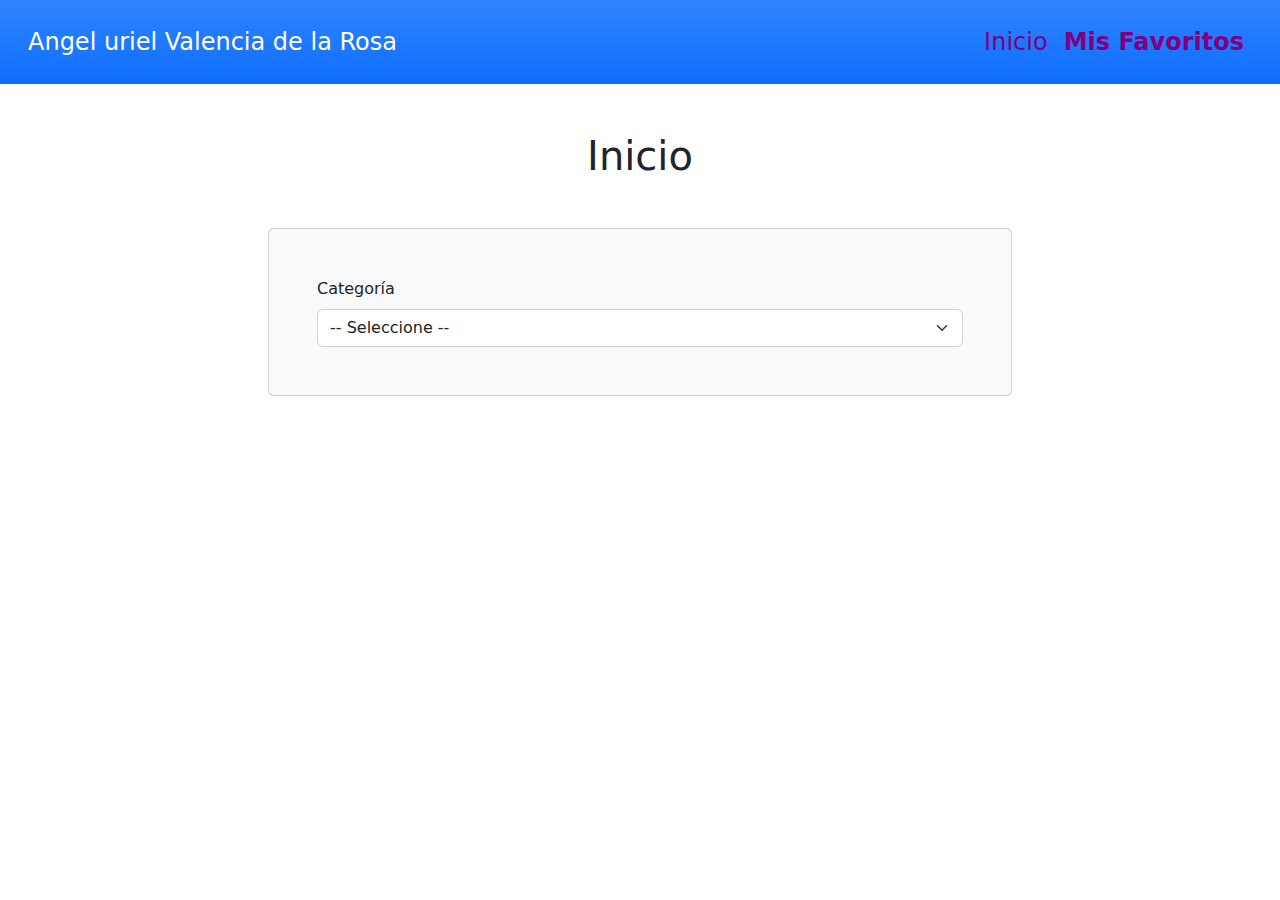
<file: index.html>
<!DOCTYPE html>
<html lang="en">
<head>
    <meta charset="UTF-8">
    <meta http-equiv="X-UA-Compatible" content="IE=edge">
    <meta name="viewport" content="width=device-width, initial-scale=1.0">
    <title>Buscador Recetas Comida</title>
    <link rel="stylesheet" href="css/bootstrap.min.css">
    <style>
        .custom-navbar {
            background-color: rgba(15, 164, 233, 0.479) !important;      
            border: 3px solid purple;               
                       
        }
    </style>
    
</head>
<body>
<style>
        .navbar-nav .nav-link {
            color: #800080 !important; 
        }
        
        .navbar-nav .nav-link.active {
            color: #800080 !important;
            font-weight: bold; 
        }
        
        .navbar-nav .nav-link:hover {
            color: #b300b3 !important; 
            text-decoration: underline; 
        }
    </style>
    <nav class="navbar navbar-expand-lg navbar-dark bg-primary bg-gradient p-3">
        <div class="container-fluid">
            <a class="navbar-brand fs-4" href="index.html">Angel uriel Valencia de la Rosa</a>

            <button class="navbar-toggler" type="button" data-bs-toggle="collapse" data-bs-target="#navbarNavDropdown" aria-controls="navbarNavDropdown" aria-expanded="false" aria-label="Toggle navigation">
                <span class="navbar-toggler-icon"></span>
            </button>

            <div class="collapse navbar-collapse justify-content-end" id="navbarNavDropdown">
                <ul class="navbar-nav">
                    <li class="nav-item">
                        <a class="nav-link fs-4" href="index.html">Inicio</a>
                    </li>
                    <li class="nav-item">
                        <a class="nav-link fs-4 active" aria-current="page"  href="favoritos.html">Mis Favoritos</a>
                    </li>
                </ul>
            </div>

        </div>
    </nav>

    <main class="mt-5 container-lg">
        <h2 class="text-center fs-1">Inicio</h2>
  
        <div class="d-md-flex justify-content-md-center mt-5 ">
            <form class="card col-md-8 bg-light p-5">
                <div>
                    <label for="categorias" class="form-label">Categoría</label>
                    <select id="categorias" class="form-select">
                        <option selected>-- Seleccione --</option>
                    </select>
                </div>
            </form>
        </div>
        <div id="resultado" class="mt-5 row"></div>
    </main>


    <div class="modal fade" id="modal" data-bs-backdrop="static" data-bs-keyboard="false" tabindex="-1" aria-hidden="true">
        <div class="modal-dialog modal-dialog-scrollable">
            <div class="modal-content">
                <div class="modal-header">
                    <h1 class="modal-title fs-3 font-bold" id="staticBackdropLabel"></h1>
                    <button type="button" class="btn-close" data-bs-dismiss="modal" aria-label="Close"></button>
                </div>
                <div class="modal-body"></div>
                <div class="modal-footer flex justify-content-between"></div>
            </div>
        </div>
    </div>

    
    <div class="toast-container position-fixed top-0 end-0 p-3">
        <div id="toast" class="toast" role="alert" aria-live="assertive" aria-atomic="true">
            <div class="toast-header bg-danger text-white">
                <strong class="me-auto text-white">App Recetas</strong>
                <button type="button" class="btn-close btn-close-white" data-bs-dismiss="toast" aria-label="Close"></button>
            </div>
            <div class="toast-body"></div>
        </div>
    </div>

  

    <script src="js/bootstrap.bundle.min.js"></script>
    <script src="js/app.js"></script>
</body>
</html>
</file>
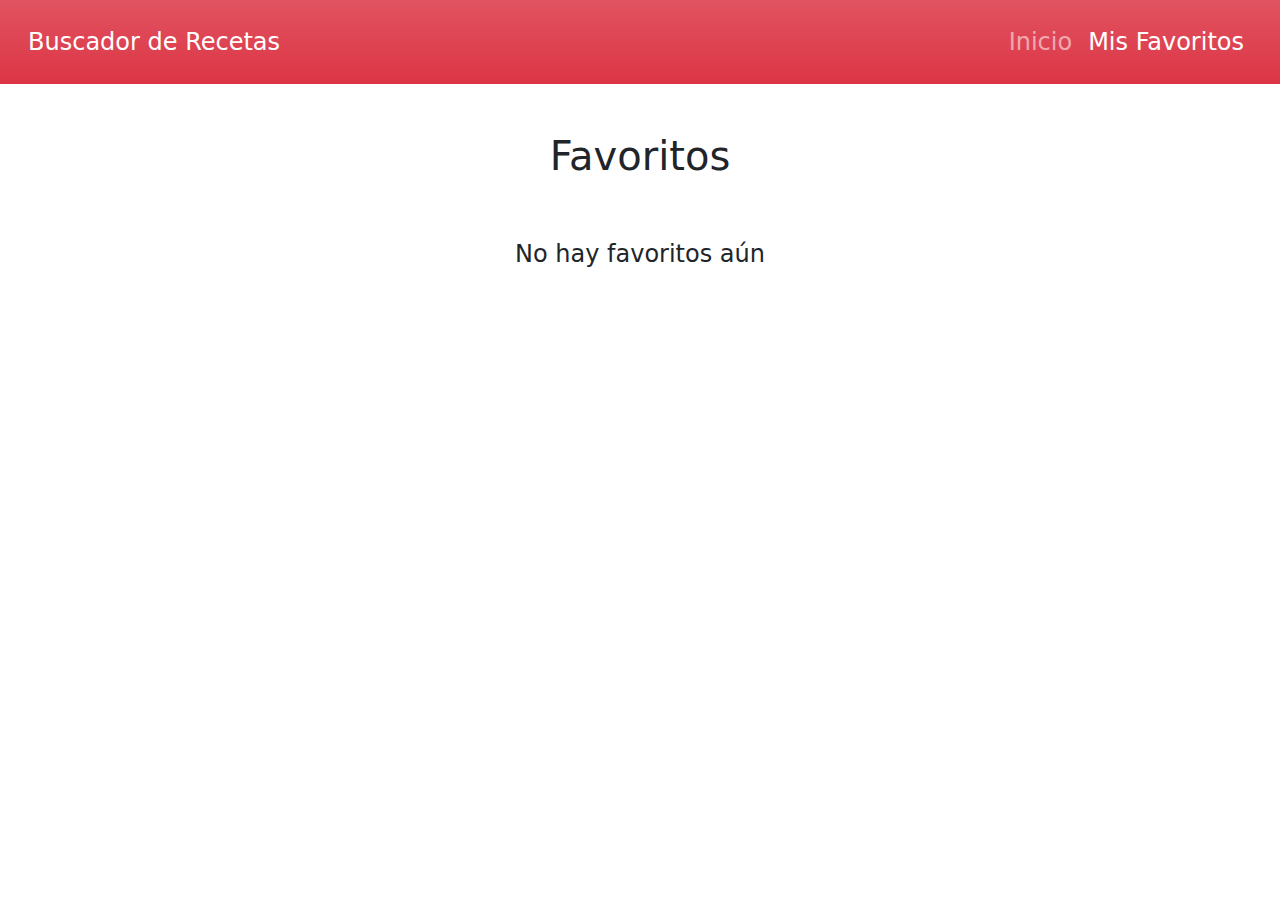
<file: favoritos.html>
<!DOCTYPE html>
<html lang="en">
<head>
    <meta charset="UTF-8">
    <meta http-equiv="X-UA-Compatible" content="IE=edge">
    <meta name="viewport" content="width=device-width, initial-scale=1.0">
    <title>Buscador Recetas Comida</title>
    <link rel="stylesheet" href="css/bootstrap.min.css">
</head>
<body>
    <nav class="navbar navbar-expand-lg navbar-dark bg-danger bg-gradient p-3">
        <div class="container-fluid">
            <a class="navbar-brand fs-4" href="index.html">Buscador de Recetas</a>

            <button class="navbar-toggler" type="button" data-bs-toggle="collapse" data-bs-target="#navbarNavDropdown" aria-controls="navbarNavDropdown" aria-expanded="false" aria-label="Toggle navigation">
                <span class="navbar-toggler-icon"></span>
            </button>

            <div class="collapse navbar-collapse justify-content-end" id="navbarNavDropdown">
                <ul class="navbar-nav">
                    <li class="nav-item">
                        <a class="nav-link fs-4" href="index.html">Inicio</a>
                    </li>
                    <li class="nav-item">
                        <a class="nav-link fs-4 active" aria-current="page"  href="favoritos.html">Mis Favoritos</a>
                    </li>
                </ul>
            </div>

        </div>
    </nav>


    <div class="modal fade" id="modal" data-bs-backdrop="static" data-bs-keyboard="false" tabindex="-1" aria-hidden="true">
        <div class="modal-dialog modal-dialog-scrollable">
            <div class="modal-content">
                <div class="modal-header">
                    <h1 class="modal-title fs-3 font-bold" id="staticBackdropLabel"></h1>
                    <button type="button" class="btn-close" data-bs-dismiss="modal" aria-label="Close"></button>
                </div>
                <div class="modal-body"></div>
                <div class="modal-footer flex justify-content-between">
                </div>
            </div>
        </div>
    </div>

    <main class="mt-5 container-lg">
      <h2 class="text-center fs-1">Favoritos</h2>
      <div id="resultado" class="favoritos row"></div>
    </main>


    <div class="toast-container position-fixed top-0 end-0 p-3">
        <div id="toast" class="toast" role="alert" aria-live="assertive" aria-atomic="true">
            <div class="toast-header bg-danger text-white">
                <strong class="me-auto text-white">App Recetas</strong>
                <button type="button" class="btn-close btn-close-white" data-bs-dismiss="toast" aria-label="Close"></button>
            </div>
            <div class="toast-body"></div>
        </div>
    </div>

    <script src="js/bootstrap.bundle.min.js"></script>
    <script src="js/app.js"></script>
</body>
</html>
</file>
